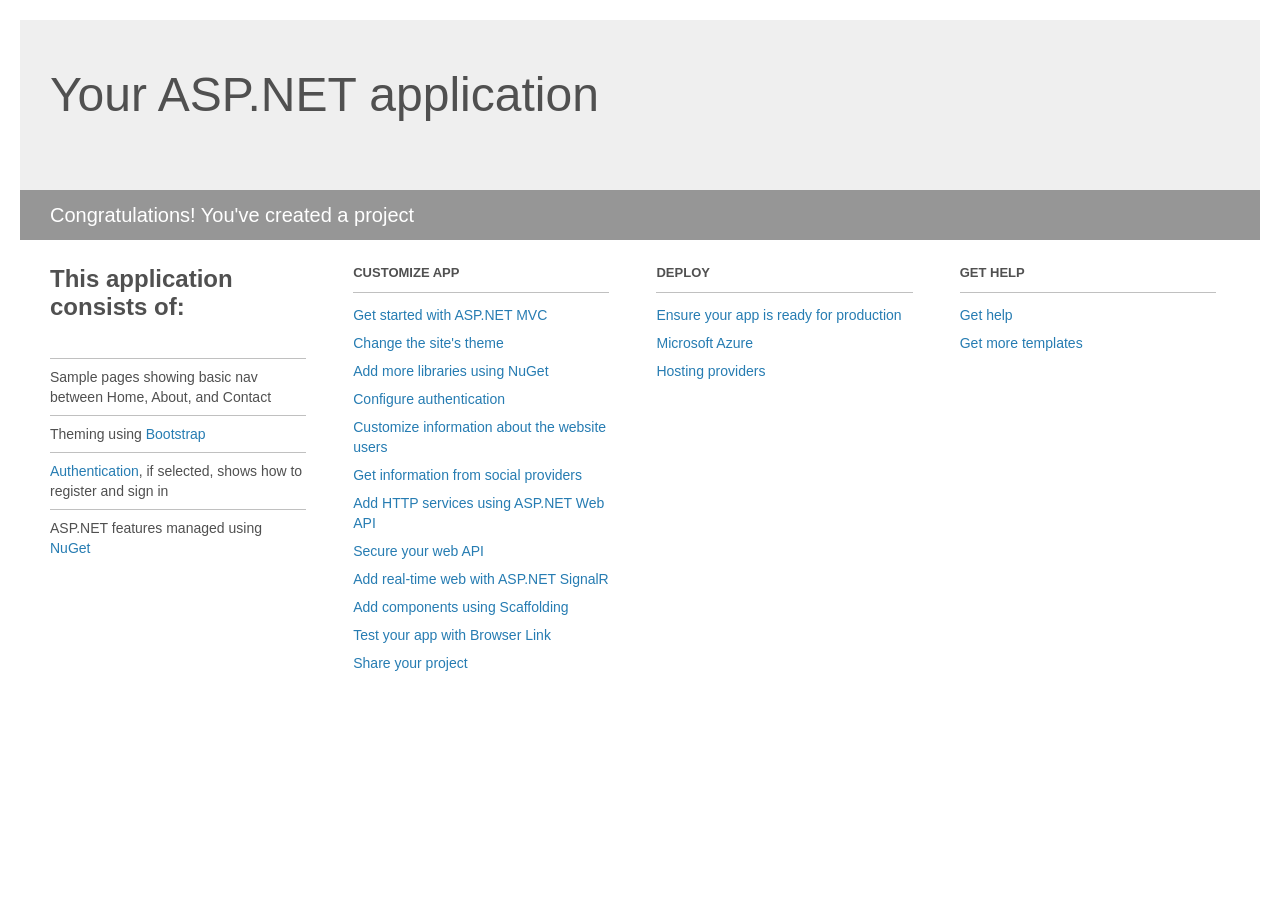
<file: CEO Dashboard/Project_Readme.html>
﻿<!DOCTYPE html>
<html lang="en">
<head>
    <meta charset="utf-8" />
    <title>Your ASP.NET application</title>
    <style>
        body {
            background: #fff;
            color: #505050;
            font: 14px 'Segoe UI', tahoma, arial, helvetica, sans-serif;
            margin: 20px;
            padding: 0;
        }

        #header {
            background: #efefef;
            padding: 0;
        }

        h1 {
            font-size: 48px;
            font-weight: normal;
            margin: 0;
            padding: 0 30px;
            line-height: 150px;
        }

        p {
            font-size: 20px;
            color: #fff;
            background: #969696;
            padding: 0 30px;
            line-height: 50px;
        }

        #main {
            padding: 5px 30px;
        }

        .section {
            width: 21.7%;
            float: left;
            margin: 0 0 0 4%;
        }

            .section h2 {
                font-size: 13px;
                text-transform: uppercase;
                margin: 0;
                border-bottom: 1px solid silver;
                padding-bottom: 12px;
                margin-bottom: 8px;
            }

            .section.first {
                margin-left: 0;
            }

                .section.first h2 {
                    font-size: 24px;
                    text-transform: none;
                    margin-bottom: 25px;
                    border: none;
                }

                .section.first li {
                    border-top: 1px solid silver;
                    padding: 8px 0;
                }

            .section.last {
                margin-right: 0;
            }

        ul {
            list-style: none;
            padding: 0;
            margin: 0;
            line-height: 20px;
        }

        li {
            padding: 4px 0;
        }

        a {
            color: #267cb2;
            text-decoration: none;
        }

            a:hover {
                text-decoration: underline;
            }
    </style>
</head>
<body>

    <div id="header">
        <h1>Your ASP.NET application</h1>
        <p>Congratulations! You've created a project</p>
    </div>

    <div id="main">
        <div class="section first">
            <h2>This application consists of:</h2>
            <ul>
                <li>Sample pages showing basic nav between Home, About, and Contact</li>
                <li>Theming using <a href="http://go.microsoft.com/fwlink/?LinkID=615519">Bootstrap</a></li>
                <li><a href="http://go.microsoft.com/fwlink/?LinkID=615520">Authentication</a>, if selected, shows how to register and sign in</li>
                <li>ASP.NET features managed using <a href="http://go.microsoft.com/fwlink/?LinkID=320756">NuGet</a></li>
            </ul>
        </div>

        <div class="section">
            <h2>Customize app</h2>
            <ul>
                <li><a href="http://go.microsoft.com/fwlink/?LinkID=615541">Get started with ASP.NET MVC</a></li>
                <li><a href="http://go.microsoft.com/fwlink/?LinkID=615523">Change the site's theme</a></li>
                <li><a href="http://go.microsoft.com/fwlink/?LinkID=615524">Add more libraries using NuGet</a></li>
                <li><a href="http://go.microsoft.com/fwlink/?LinkID=615542">Configure authentication</a></li>
                <li><a href="http://go.microsoft.com/fwlink/?LinkID=615526">Customize information about the website users</a></li>
                <li><a href="http://go.microsoft.com/fwlink/?LinkID=615527">Get information from social providers</a></li>
                <li><a href="http://go.microsoft.com/fwlink/?LinkID=615528">Add HTTP services using ASP.NET Web API</a></li>
                <li><a href="http://go.microsoft.com/fwlink/?LinkID=615529">Secure your web API</a></li>
                <li><a href="http://go.microsoft.com/fwlink/?LinkID=615530">Add real-time web with ASP.NET SignalR</a></li>
                <li><a href="http://go.microsoft.com/fwlink/?LinkID=615531">Add components using Scaffolding</a></li>
                <li><a href="http://go.microsoft.com/fwlink/?LinkID=615532">Test your app with Browser Link</a></li>
                <li><a href="http://go.microsoft.com/fwlink/?LinkID=615533">Share your project</a></li>
            </ul>
        </div>

        <div class="section">
            <h2>Deploy</h2>
            <ul>
                <li><a href="http://go.microsoft.com/fwlink/?LinkID=615534">Ensure your app is ready for production</a></li>
                <li><a href="http://go.microsoft.com/fwlink/?LinkID=615535">Microsoft Azure</a></li>
                <li><a href="http://go.microsoft.com/fwlink/?LinkID=615536">Hosting providers</a></li>
            </ul>
        </div>

        <div class="section last">
            <h2>Get help</h2>
            <ul>
                <li><a href="http://go.microsoft.com/fwlink/?LinkID=615537">Get help</a></li>
                <li><a href="http://go.microsoft.com/fwlink/?LinkID=615538">Get more templates</a></li>
            </ul>
        </div>
    </div>

</body>
</html>
</file>
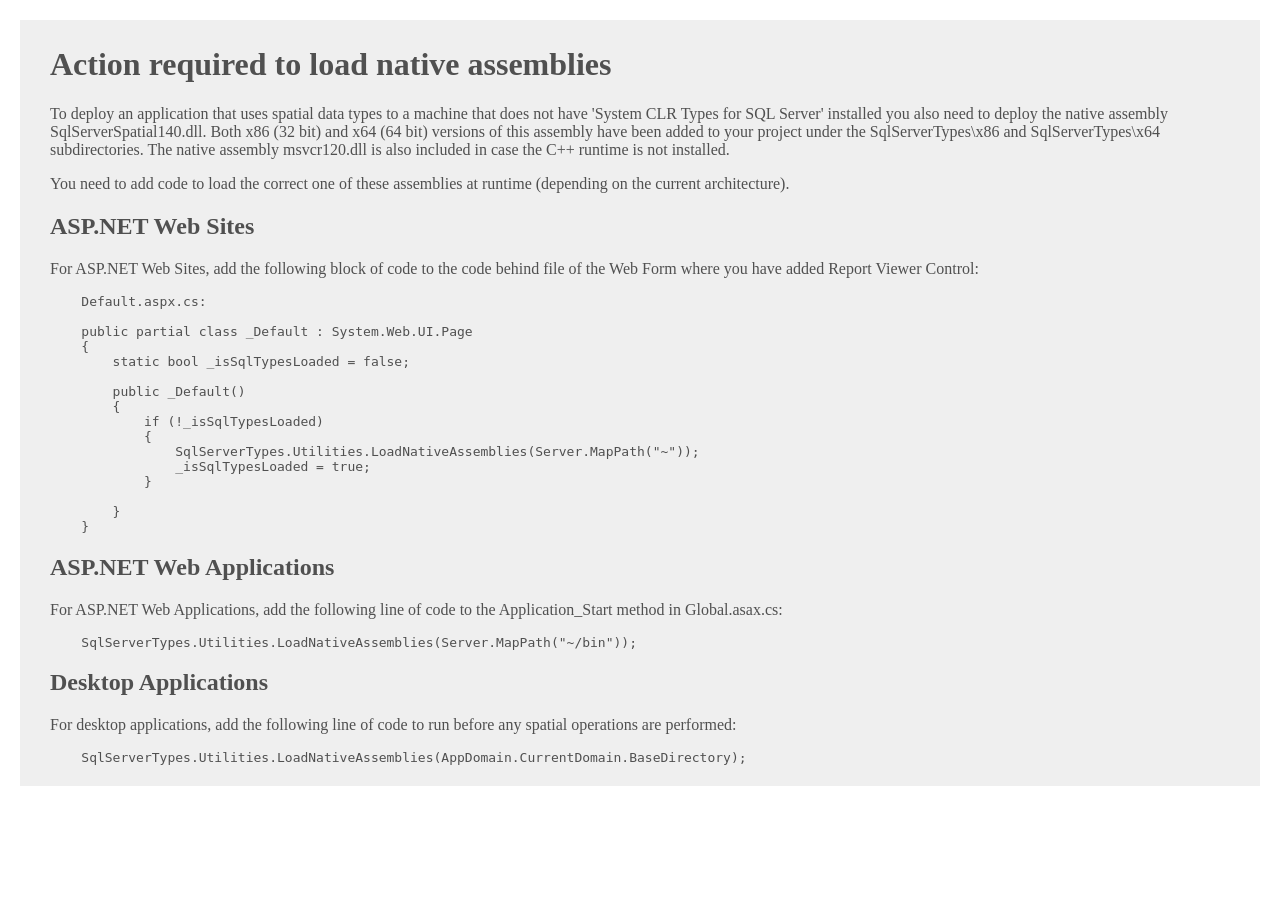
<file: CEO Dashboard/SqlServerTypes/readme.htm>
﻿<html lang="en-US">
<head>
    <meta charset="utf-8" />
    <title>Microsoft.SqlServer.Types</title>
    <style>
        body {
            background: #fff;
            color: #505050;
            margin: 20px;
        }

        #main {
            background: #efefef;
            padding: 5px 30px;
        }
    </style>
</head>
<body>
    <div id="main">
        <h1>Action required to load native assemblies</h1>
        <p>
            To deploy an application that uses spatial data types to a machine that does not have 'System CLR Types for SQL Server' installed you also need to deploy the native assembly SqlServerSpatial140.dll. Both x86 (32 bit) and x64 (64 bit) versions of this assembly have been added to your project under the SqlServerTypes\x86 and SqlServerTypes\x64 subdirectories. The native assembly msvcr120.dll is also included in case the C++ runtime is not installed.
        </p>
        <p>
            You need to add code to load the correct one of these assemblies at runtime (depending on the current architecture).
        </p>
        <h2>ASP.NET Web Sites</h2>
        <p>
            For ASP.NET Web Sites, add the following block of code to the code behind file of the Web Form where you have added Report Viewer Control:
            <pre>
    Default.aspx.cs:
        
    public partial class _Default : System.Web.UI.Page
    {
        static bool _isSqlTypesLoaded = false;

        public _Default()
        {
            if (!_isSqlTypesLoaded)
            {
                SqlServerTypes.Utilities.LoadNativeAssemblies(Server.MapPath("~"));
                _isSqlTypesLoaded = true;
            }
            
        }
    }
</pre>
        </p>
        <h2>ASP.NET Web Applications</h2>
        <p>
            For ASP.NET Web Applications, add the following line of code to the Application_Start method in Global.asax.cs:
            <pre>    SqlServerTypes.Utilities.LoadNativeAssemblies(Server.MapPath("~/bin"));</pre>
        </p>
        <h2>Desktop Applications</h2>
        <p>
            For desktop applications, add the following line of code to run before any spatial operations are performed:
            <pre>    SqlServerTypes.Utilities.LoadNativeAssemblies(AppDomain.CurrentDomain.BaseDirectory);</pre>
        </p>
    </div>
</body>
</html>
</file>
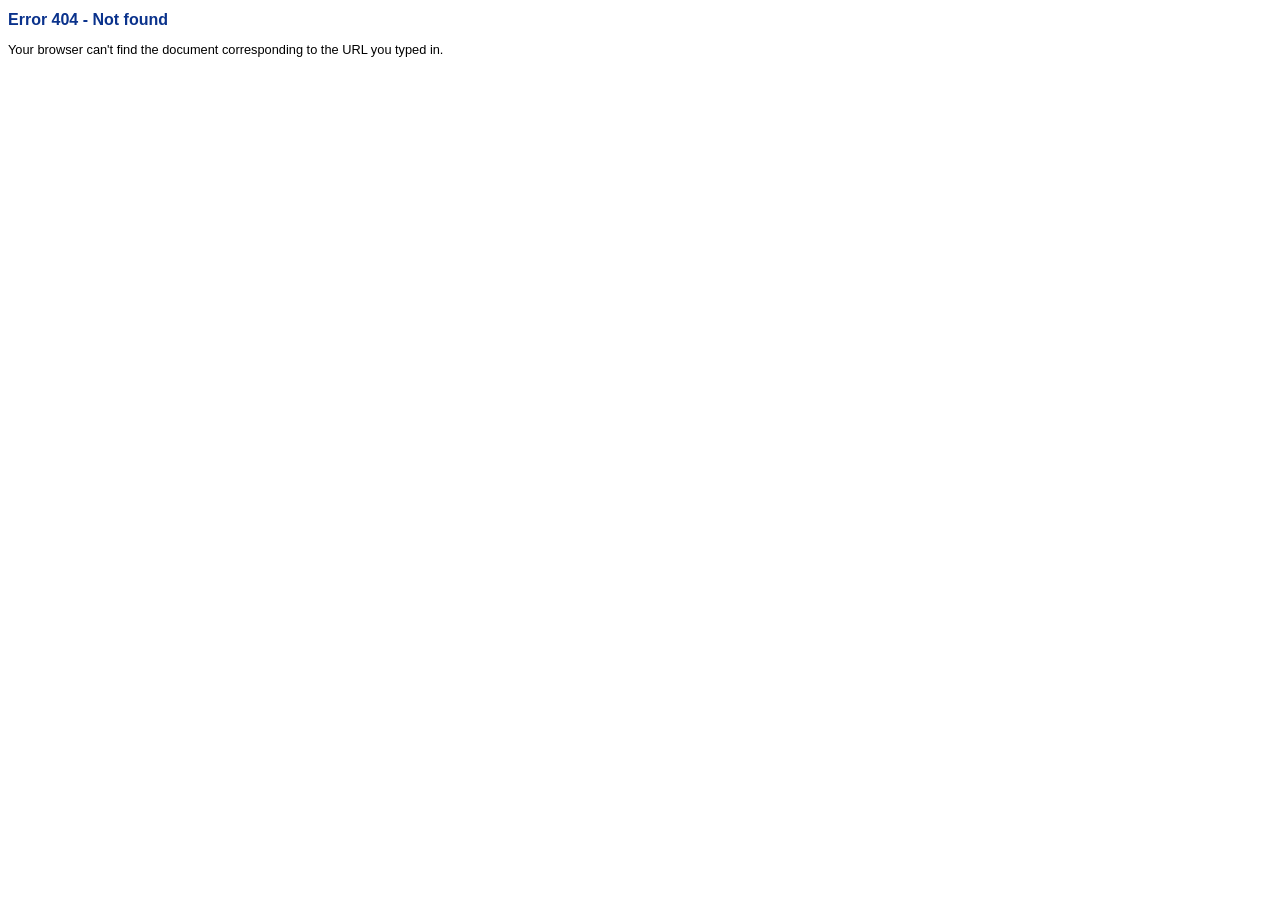
<file: CEO Dashboard/Content/Template3/img/leftarrow.html>
<!DOCTYPE html PUBLIC "-//W3C//DTD XHTML 1.0 Transitional//EN"
"http://www.w3.org/TR/xhtml1/DTD/xhtml1-transitional.dtd">
<html xmlns="http://www.w3.org/1999/xhtml" xml:lang="en" lang="en">
   <head>
      <title>Error 404 - Not found</title>
      <meta http-equiv="Content-Type" content="text/html; charset=utf-8" />
      <meta http-equiv="cache-control" content="no-cache" />
   </head>
   <body style="font-family:arial;">
  	<h1 style="color:#0a328c;font-size:1.0em;">Error 404 - Not found</h1>
	<p style="font-size:0.8em;">Your browser can't find the document corresponding to the URL you typed in.</p>
   </body>
  </html>
</file>
